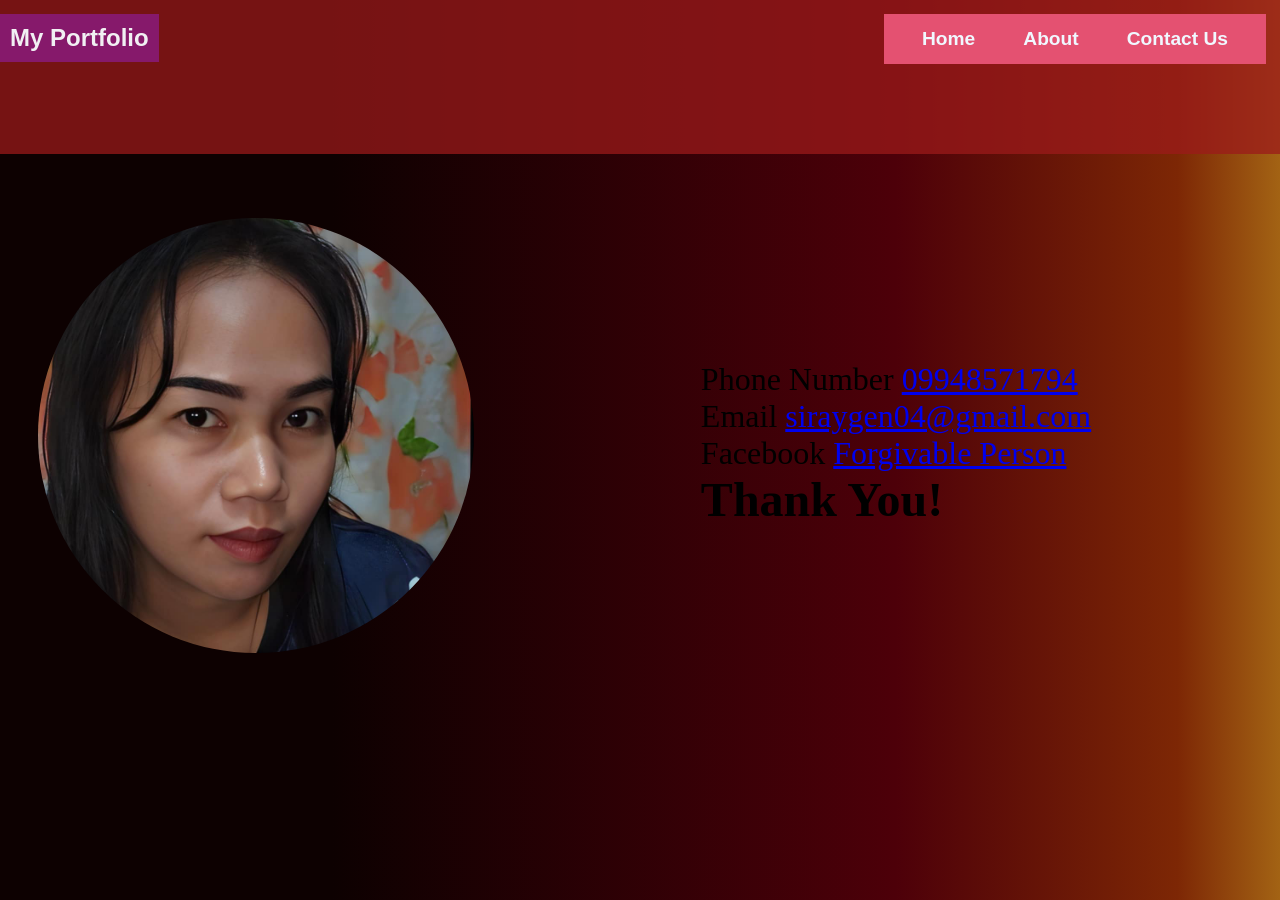
<file: contact.html>
<!DOCTYPE html>
<html lang="en">
<head>
  <meta charset="UTF-8">
  <meta name="viewport" content="width=device-width, initial-scale=1.0">
  <title>Home - My Portfolio</title>
  <link rel="stylesheet" href="contact.css">
  <link rel="stylesheet" href="media.css">
</head>
<body>
  <div class="grid-container">
    <div class="navbar">
      <a id="logo" href="index.html">My Portfolio</a>
      
      <!-- Menu Burger Icon -->
      <span id="menu">&#9776;</span>
      
      <!-- Navigation Links -->
      <ul id="nav-links">
        <li><a href="index.html" class="active">Home</a></li>
        <li><a href="about.html"class="active">About</a></li>
        <li><a href="contact.html"class="active">Contact Us</a></li>
      </ul>
    </div>

        <div class="image-section">
      <img src="profile.jpg" alt="Profile">
    </div>

    <div class="text-section">
       
      <p>Phone Number <a href="tel">09948571794</a></p>
      <p>Email <a href="mailto:">siraygen04@gmail.com</a></p>
      <p>Facebook <a href="https://facebook.com">Forgivable Person</a></p>
      <h2>Thank You!</h2>

      
    </div>

    <div class="footer"></div>
  </div>
  <script>
    const menu = document.getElementById("menu");
    const navLinks = document.getElementById("nav-links");

    menu.addEventListener("click", () => {
      navLinks.classList.toggle("show");
    });
  </script>
</body>
</html>
</file>
<file: contact.css>
* {
  margin: 0;
  padding: 0;
}

/* GRID BACKGROUND */
.grid-container {
  display: grid;
  grid-template-columns: repeat(10, 1fr);
  background: linear-gradient(90deg, rgba(13, 1, 1, 1) 26%, rgba(77, 0, 9, 1) 70%, rgba(125, 39, 5, 1) 92%, rgba(163, 99, 20, 1) 100%);
  height: 100vh;
}

/* 🌟 NAVBAR SECTION */
.navbar {
  grid-column: 1/11;
  padding: 14px;
  background-color: rgba(156, 26, 26, 0.74);
  position: relative;
}

/* LOGO */
#logo {
  padding: 10px;
  position: absolute;
  left: 0;
  color: rgb(241, 240, 243);
  background-color: rgb(134, 25, 107);
  text-decoration: none;
  font-weight: bold;
  font-size: 1.5rem;
  transition: 0.3s ease-in-out;
}
#logo:hover {
  background-color: firebrick;
  color: yellow;
}

/* NAVIGATION LINKS */
.navbar ul {
  background-color: rgb(228, 81, 113);
  padding: 14px;
  list-style: none;
  display: flex;
  flex-direction: row;
  float: right;
  transition: all 0.3s ease;
}
.navbar li {
  padding-inline: 14px;
}
.navbar a {
  font-size: 1.5rem;
  font-family: Verdana, Geneva, Tahoma, sans-serif;
  text-decoration: none;
  color: aliceblue;
  font-weight: 700;
}
.navbar a:hover {
  color: yellow;
}

/* MENU BURGER ICON */
#menu {
  display: none;
  color: white;
  background-color: rgb(34, 189, 20);
  padding: 10px 15px;
  border-radius: 10px;
  cursor: pointer;
  font-size: 2rem;
  float: right;
}

.text-section{
  font-size: 2rem;
}


@media (max-width: 768px) {
  .navbar ul {
    display: none; /* hide by default */
    flex-direction: column;
    position: absolute;
    top: 65px;
    right: 100px;
    background-color: rgb(228, 81, 113);
    width: 5px; /* smaller width */
    border-radius: 10px;
    text-align: right;
    padding: 0px 100px;
    box-shadow: 0 4px 10px rgba(0,0,0,0.3);
  }

  .navbar ul.show {
    display: flex; /* show when toggled */
  }

  .navbar li {
    padding: 0px 2px; /* smaller spacing */
  }

  .navbar a {
    font-size: .8rem; /* smaller font size */
    padding: 0px 0;
    display: block;
  }

  #menu {
    display: block; /* show ☰ icon */
  }
}


  .navbar a {
    font-size: 1.2rem;
    padding: 10px;
  }

/* IMAGE SECTION */
.image-section {
  grid-column: 1/5;
  text-align: center;
  padding-top: 4rem;
}
.image-section img {
  border-radius: 50%;
  width: 85%;
  height: auto;
  transition: 0.3s ease-in-out;
}
.image-section img:hover {
  transform: rotate(50deg);
}

/* TEXT SECTION */
.text-section {
  grid-column: 5/11;
  display: grid;
  place-content: center;
}
.text-section ul {
  list-style: none;
}
.text-section li:nth-child(1) {
  font-size: 3rem;
  color: aliceblue;
}
.text-section li:nth-child(2),
.text-section li:nth-child(3) {
  font-size: 1rem;
  color: aliceblue;
}/* IMAGE SECTION */
.image-section {
  grid-column: 1/5;
  text-align: center;
  padding-top: 4rem;
}
.image-section img {
  border-radius: 50%;
  width: 85%;
  height: auto;
  transition: 0.3s ease-in-out;
}
.image-section img:hover {
  transform: rotate(50deg);
}

/* TEXT SECTION */
.text-section {
  grid-column: 5/11;
  display: grid;
  place-content: center;
}
.text-section ul {
  list-style: none;
}
.text-section li:nth-child(1) {
  font-size: 3rem;
  color: aliceblue;
}
.text-section li:nth-child(2)
{font-size: 3rem;
  color: aliceblue;

}

.text-section li:nth-child(3) {
  font-size: 1rem;
  color: aliceblue;
}

/* FOOTER */
.footer {
  grid-column: 1/11;
  height: 10vh;
}
</file>
<file: media.css>
@media screen and (max-width: 1200px) {

            .navbar {

                ul{
                    background-color: rgba(126, 14, 14, 0.712);
                    
                }

                ul li a{
                    color: black;
                    font-size: 25px;
                }
                
                #menu {
                    display: none;
                }
                
                #logo {
                    font-size: 40px;
                    margin-left: 20px;
                }
            }

            .image-section {
                grid-column: 1/5;

                img{
                    width: 50%;
                }
            }

            .text-section {
                grid-column: 5/11;
               text-align: left;

                li:nth-child(1) {
                    font-family: monospace;
                    font-size: 4rem;
                }

                li:nth-child(2) {
                    font-size: 3rem;
                }
            }
        }

        @media screen and (max-width: 900px) {
            .navbar {

                ul{
                    background-color: rgba(226, 36, 179, 0.726);
                    width: 5%;
                }

                ul li a{
                    color: black;
                    font-size: 25px;
                }

                #logo {
                    font-size: 10px;
                    margin-left: 20px;
                }
            }

            .image-section {
                grid-column: 1/11;
                 height: 10vh;
            
                img{
                    width: 40%;
                }
            }
            
            .text-section {
                grid-column: 1/11;
                padding-top: 2rem;
                text-align: center;

                li:nth-child(1) {
                    font-family: monospace;
                    font-size: 2.5rem;
                }

                li:nth-child(2) {
                    font-size: 2rem;
                }
            }
        }

        @media screen and (max-width: 700px) {
            .navbar {

                ul {
                    display: none;
             }

                #menu {
                    display: block;
                    float: right;
                }

                #logo {
                    margin-top: -13px;
                    font-size: 30px;
                    margin-left: 20px;
                }
            }

            .image-section {
                grid-column: 1/11;
                padding: 50px;
              margin-top: 40px;
              
            }

            .text-section {
                grid-column: 1/11;
                padding-top: 2rem;

                li:nth-child(1) {
                    font-family: monospace;
                    font-size: 2.5rem;
                    margin-left: auto;
                }

                li:nth-child(2) {
                    font-size: 2rem;
                }
            }
        }

        @media screen and (max-width: 400px) {

            .navbar {
                background-color: rgb(151, 25, 25);
               
                ul {
                    display: none;
                }

                #menu {
                    display: block;
                    float: right;
                }

                #logo {
                    margin-top: -10px;
                    font-size: 30px;
                    margin-left: 16px;
                }
            }

            .image-section {
                grid-column: 1/11;

                img{
                    padding-inline: 20px;
                    width: 90%;
                    border-radius: 50%;
                }
            }

            .text-section {
                grid-column: 1/11;
                padding-inline: 20px;

                li:nth-child(1) {
                    font-family: monospace;
                    font-size: 1.7rem;
                }

                li:nth-child(2) {
                    font-size: 1.2rem;
                }
            }
        }
</file>
